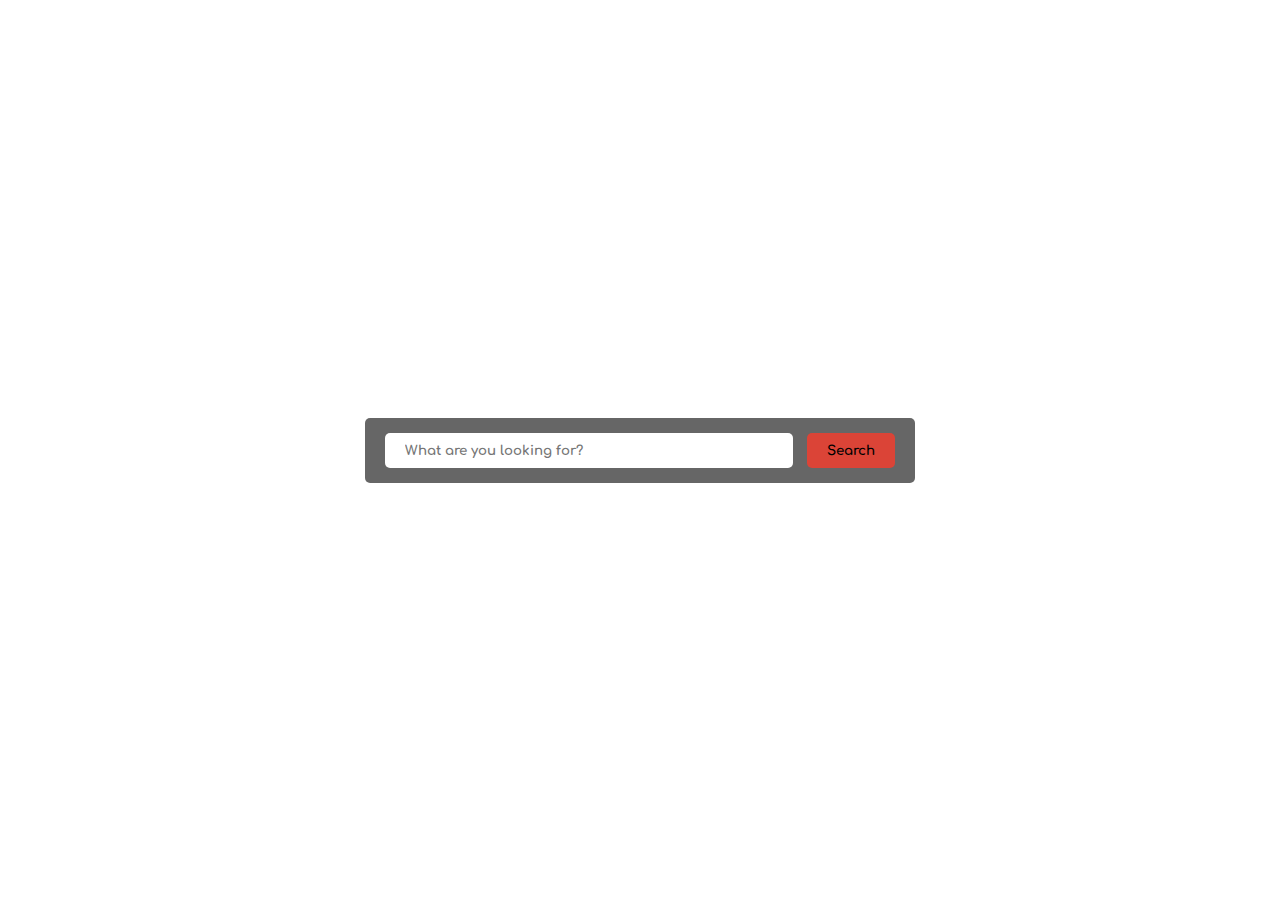
<file: search/index.html>
<!DOCTYPE html>
<html lang="en">
<head>
    <meta charset="UTF-8">
    <meta name="viewport" content="width=device-width, initial-scale=1.0">
    <link rel="stylesheet" href="style.css">
    <title>Search bar</title>
</head>
<body>
    <div class="wrapper">
        <form action="post">
            <input type="text" placeholder="What are you looking for?">
            <button type="submit">Search</button>
        </form>
        
    </div>
</body>
</html>
</file>
<file: search/style.css>
@import url('https://fonts.googleapis.com/css?family=Comfortaa');

* {
    outline: none;
    font-family: 'Comfortaa', cursive;
    box-sizing: border-box;
    padding: 0;
    margin: 0;
}

body {
    display: flex;
    height: 100vh;
    justify-content: center;
    align-items: center;
}

.wrapper{
    width: 100%;
    max-width: 550px;
}

.wrapper form{
    padding: 15px 20px;
    background-color: rgba(0, 0, 0, 0.6);
    border-radius: 5px;
    display: flex;
    justify-content: space-between;
}

.wrapper form input {
    width: 80%;
    padding: 10px 20px;
    border-radius: 5px;
    font-weight: bold;
    border: none;
    user-select: none;
}

.wrapper form button {
    border: none;
    border-radius: 5px;
    padding: 10px 20px;
    background-color: rgb(219, 68, 55);
    font-weight: bold;
    user-select: none;
}
</file>
